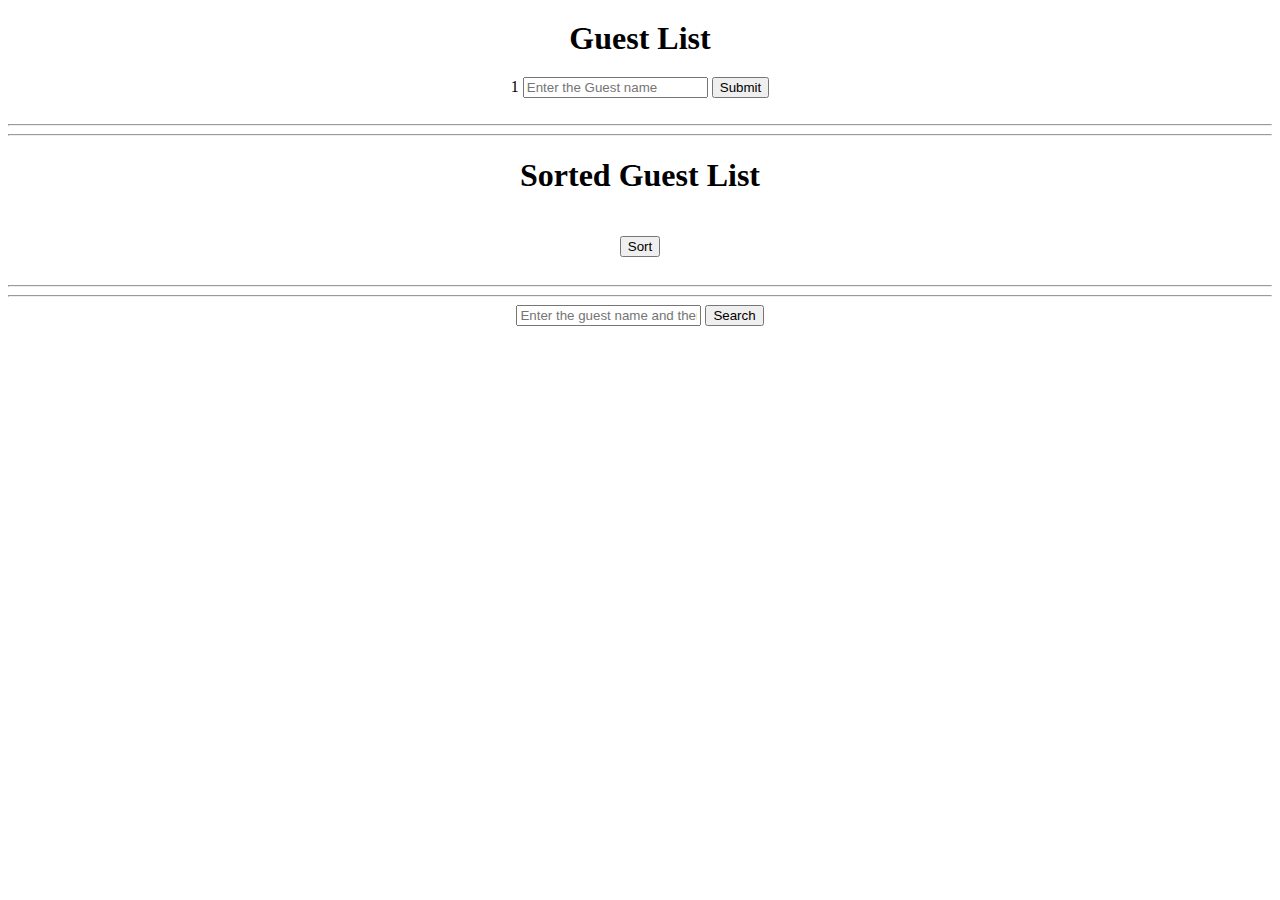
<file: index.html>
<html>
    <head>
        <title>
            Project 80
        </title>
        <link rel="stylesheet" type="text/css" href="style.css">
        <script src="main.js"></script> 
    </head>
    <body>
        <center>
            <h1 style="margin-top: 20px; margin-bottom: 20px;">
           Guest List
            </h1>
            <div id="rows">
                <span>1</span>
                <input type="text" placeholder="Enter the Guest name" id="guest_names">
                <button onclick="submit()" id="submitbutton">Submit</button>
            </div>
            <br>
            <div id="showname"> </div>
          <hr>
          <hr>
           
        <h1>Sorted Guest List</h1>
        <button onclick="sort()" id="sortingbutton">Sort</button>  
           <div id="sortednames">
               
           </div>
        <hr>
        <hr>
          
        <span>   
        <input type="text" placeholder="Enter the guest name and then it will help you search it" id="search">
        <button onclick="searchthelist()" id="buttonsearch">Search</button>
        <div id="showresult">

        </div>
        </span>
    </center>
    </body>
</html>
</file>
<file: style.css>
#sortingbutton
{
	
	margin-top: 20px; 
	margin-bottom: 20px; 
}
</file>
